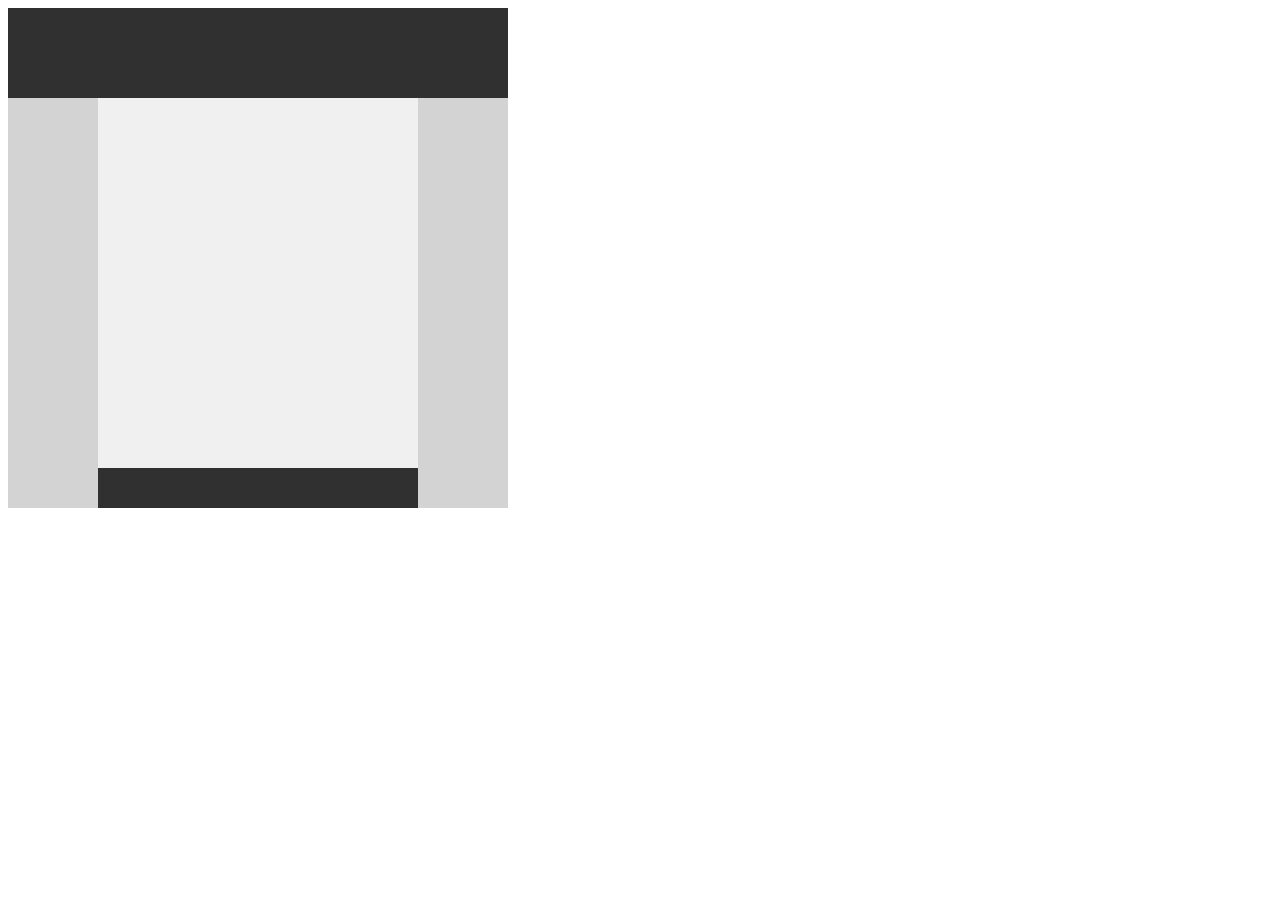
<file: first/index.html>
<!-- Put your HTML HERE, make sure to connect your index.css sheet -->
<!DOCTYPE html>
<html lang="en">
<head>
    <meta charset="UTF-8">
    <meta name="viewport" content="width=device-width, initial-scale=1.0">
    <meta http-equiv="X-UA-Compatible" content="ie=edge">
    <title>Document</title>
    <link rel="stylesheet" href="index.css" 
</head>
<body>
    <div class="rec1"></div>
    <div class="rec2"></div>
    <div class="rec3"></div>
    <div class="rec4"></div>
    <div class="rec5"></div>
</body>
</html>
</file>
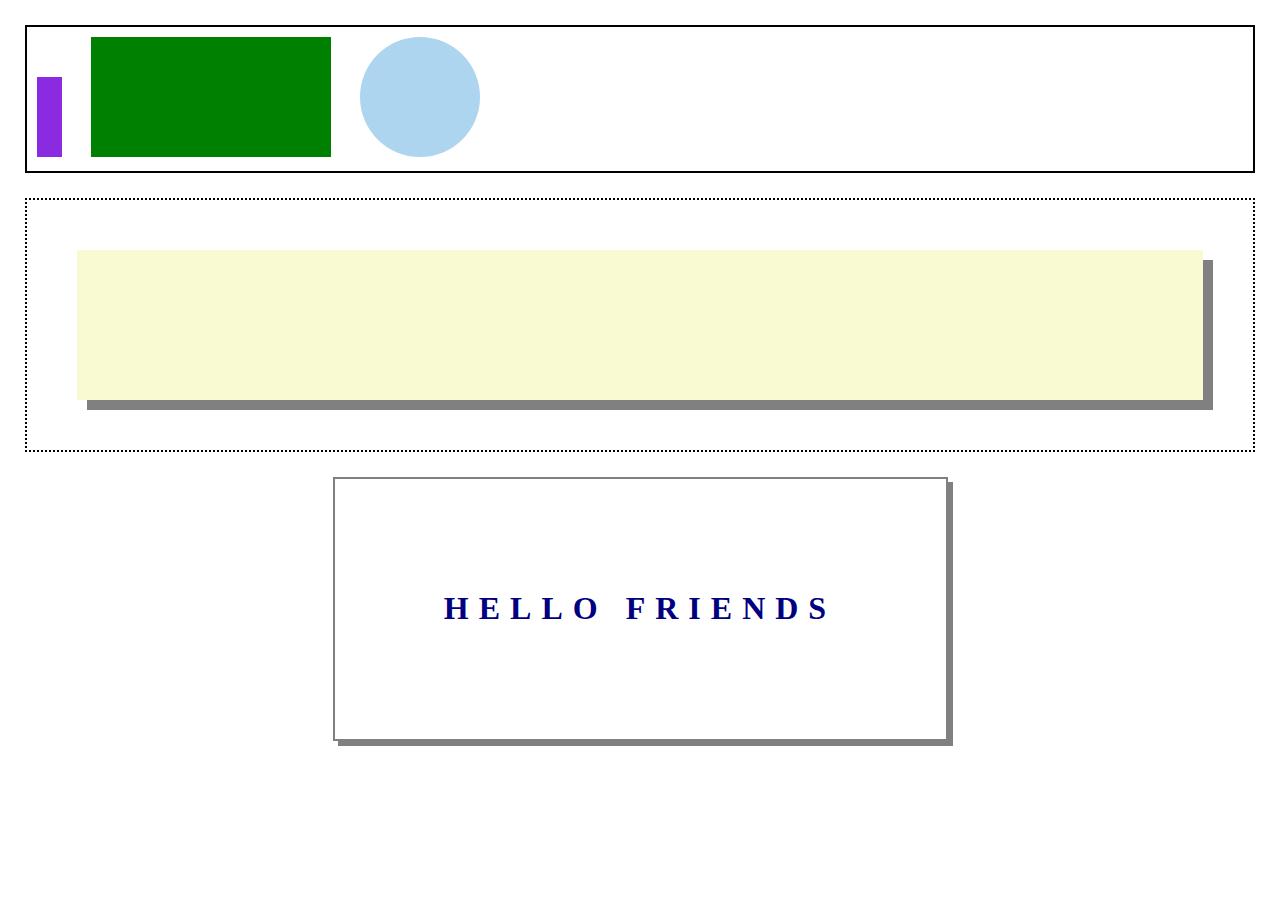
<file: second/index.html>
<!-- Put your HTML HERE, make sure to connect your index.css sheet -->
<!-- Put your HTML HERE, make sure to connect your index.css sheet -->
<!DOCTYPE html>
<html lang="en">
<head>
    <meta charset="UTF-8">
    <meta name="viewport" content="width=device-width, initial-scale=1.0">
    <meta http-equiv="X-UA-Compatible" content="ie=edge">
    <title>Document</title>
    <link rel="stylesheet" href="index.css" 
</head>
<body>
    <div class="box1">
        <div class="rec1"></div>
        <div class="rec2"></div>
        <div class="circle"></div>
    </div>

    <div class="box2">
        <div class="rec3"></div>
    </div>
    <div class="box3">
        <H1 class="text">HELLO FRIENDS</H1>
    </div>
    
    
    
</body>
</html>
</file>
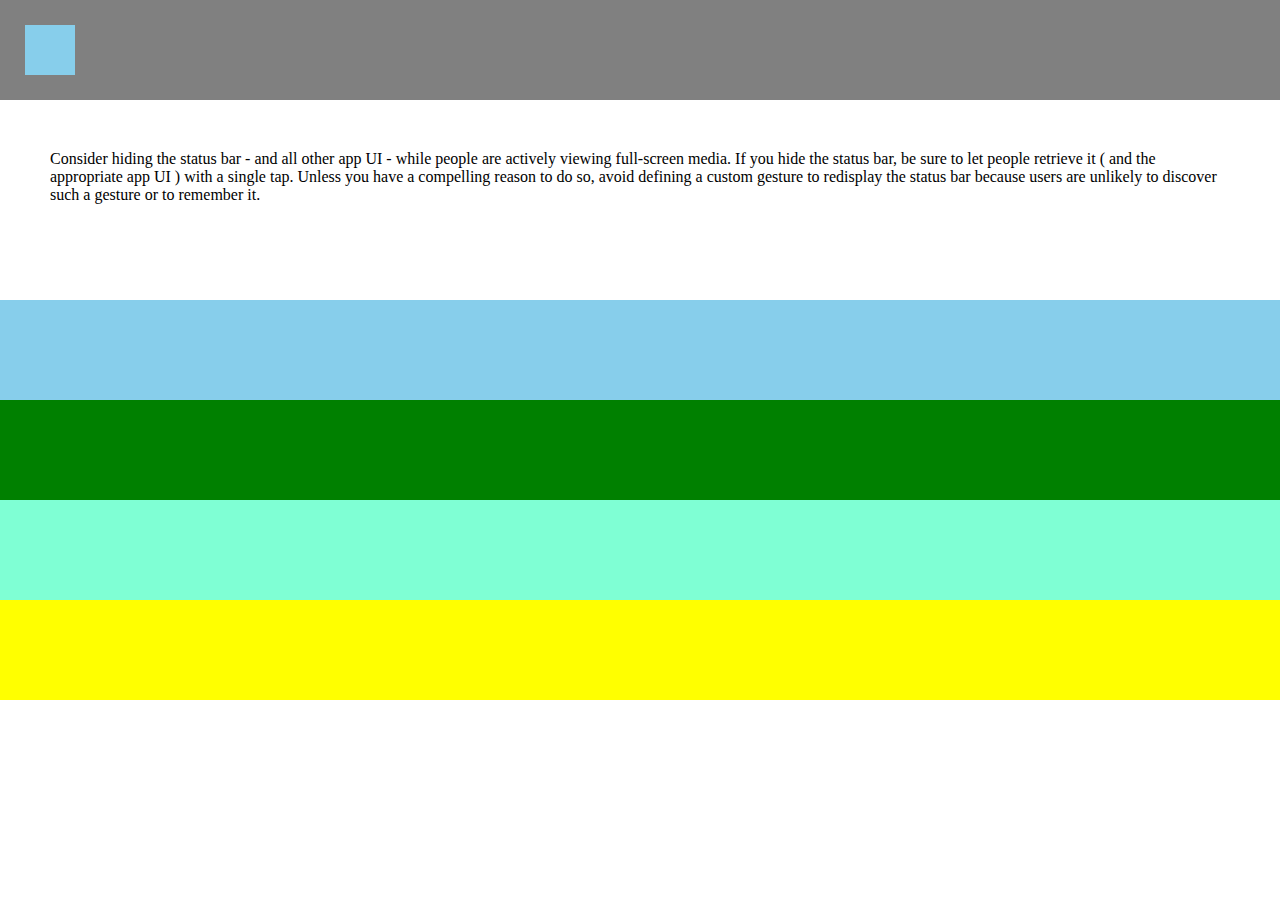
<file: third/index.html>
<!-- Put your HTML HERE, make sure to connect your index.css sheet -->
<!DOCTYPE html>
<html lang="en">
<head>
    <meta charset="UTF-8">
    <meta name="viewport" content="width=device-width, initial-scale=1.0">
    <meta http-equiv="X-UA-Compatible" content="ie=edge">
    <title>Document</title>
    <link rel="stylesheet" href="index.css" />
</head>
<body>
    <div class="rec1">
        <div class="square"></div>
    </div>
    <div class="rec2">
        <span class="text">
                Consider hiding the status bar - and all other app UI - while people are actively viewing full-screen media. If you hide the status bar, be sure to let people retrieve it ( and the appropriate app UI ) with a single tap. Unless you have a compelling reason to do so, avoid defining a custom gesture to redisplay the status bar because users are unlikely to discover such a gesture or to remember it.
        </span>
    </div>
    <div class="rec3"></div>
    <div class="rec4"></div>
    <div class="rec5"></div>
    <div class="rec6"></div>
</body>
</html>
</file>
<file: first/index.css>
.rec1 {
    background-color: #303030;
    height: 90px;
    width: 500px;
}
.rec2 {
    background-color: lightgrey;
    height: 410px;
    width: 90px;
}
.rec3 {
    background-color: lightgrey;
    height: 410px;
    width: 90px;
    margin-top: -410px;
    margin-left: 410px;    
}
.rec4 {
    background-color:#303030;
    height: 40px;
    width: 320px;
    margin-top: -40px;
    margin-left: 90px;
}
.rec5 {
    background-color: #F0F0F0;
    height: 370px;
    width: 320px;
    margin-top: -410px;
    margin-left: 90px;
}
</file>
<file: second/index.css>
body {
    margin: 0;
    padding: 25px;
}
.box1 {
    width: 100%;
    border: 2px solid black;
    padding: 10px;
    box-sizing: border-box;
}
.rec1 {
    background-color: blueviolet;
    height: 80px;
    width: 25px;
    display: inline-block;
}
.rec2 {
    background-color: green;
    height: 120px;
    width: 240px;
    margin-top: -20px;
    margin-left: 100px;
    display: inline-block;
    margin: 0 25px;
}
.circle {
    height: 120px;
    width: 120px;
    background-color: rgb(173, 213, 240);
    border-radius: 50%;
    display: inline-block;
    
}
.box2 {
    width: 100%;
    border: 2px dotted black;
    padding: 50px;
    box-sizing: border-box;
    margin-top: 25px;
}
.rec3 {
    width:100%;
    height: 150px ;
    background-color: lightgoldenrodyellow;
    box-shadow: 10px 10px grey;
}
.box3 {
    width: 50%;
    background-color:white;
    border: 2px solid grey;
    padding: 90px;
    box-sizing: border-box;
    margin: 25px auto;
    box-shadow: 5px 5px grey;
}
.text {
    width: 100%;
    text-align: center;
    color: navy;
    letter-spacing: 10px;
}
</file>
<file: third/index.css>
body, html {
    margin: 0;
    padding: 0;
}
.rec1 {
    height: 100px;
    width: 100%;
    background-color: grey;
    padding: 25px;
    box-sizing: border-box;
}
.square {
    width: 50px;
    height: 50px;
    background-color: skyblue;
}
.rec2 {
    height: 200px;
    width: 100%;
    background-color: white;
    box-sizing: border-box;
    padding: 50px;
}
.rec3 {
    height: 100px;
    width: 100%;
    background-color: skyblue;
}
.rec4 {
    height: 100px;
    width: 100%;
    background-color: green;
}
.rec5 {
    height: 100px;
    width: 100%;
    background-color: aquamarine;
}
.rec6 {
    height: 100px;
    width: 100%;
    background-color: yellow;
}
</file>
